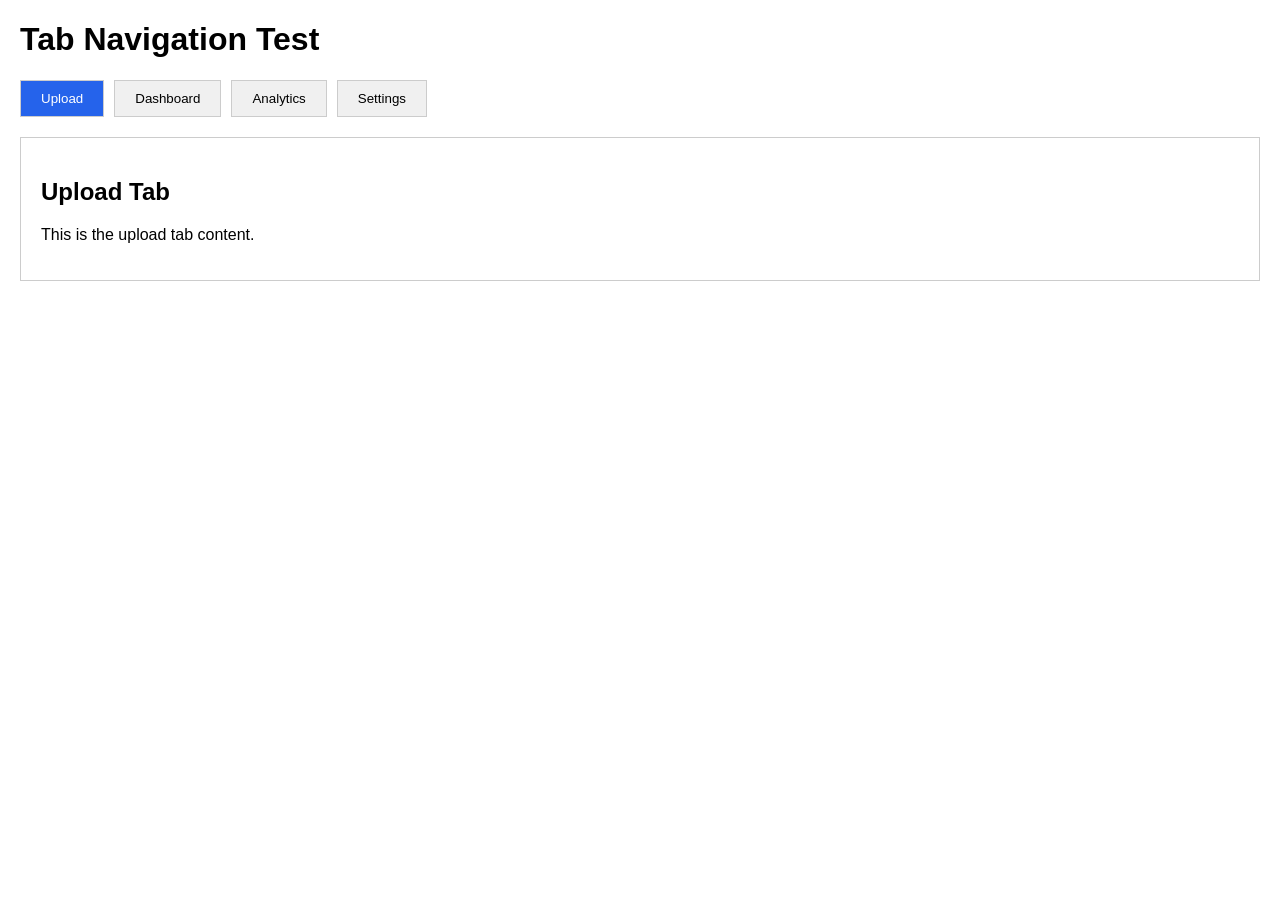
<file: claimflow-frontend/test-tabs.html>
<!DOCTYPE html>
<html>
<head>
    <title>Tab Test</title>
    <style>
        body { font-family: Arial; margin: 20px; }
        .nav { display: flex; gap: 10px; margin-bottom: 20px; }
        .nav-item { padding: 10px 20px; border: 1px solid #ccc; cursor: pointer; background: #f0f0f0; }
        .nav-item.active { background: #2563eb; color: white; }
        .tab-content { display: none; padding: 20px; border: 1px solid #ccc; }
        .tab-content.active { display: block; }
    </style>
</head>
<body>
    <h1>Tab Navigation Test</h1>
    
    <div class="nav">
        <button class="nav-item active" data-tab="upload">Upload</button>
        <button class="nav-item" data-tab="dashboard">Dashboard</button>
        <button class="nav-item" data-tab="analytics">Analytics</button>
        <button class="nav-item" data-tab="settings">Settings</button>
    </div>
    
    <div id="uploadTab" class="tab-content active">
        <h2>Upload Tab</h2>
        <p>This is the upload tab content.</p>
    </div>
    
    <div id="dashboardTab" class="tab-content">
        <h2>Dashboard Tab</h2>
        <p>This is the dashboard tab content.</p>
    </div>
    
    <div id="analyticsTab" class="tab-content">
        <h2>Analytics Tab</h2>
        <p>This is the analytics tab content.</p>
    </div>
    
    <div id="settingsTab" class="tab-content">
        <h2>Settings Tab</h2>
        <p>This is the settings tab content.</p>
    </div>
    
    <script>
        function switchTab(tabId) {
            console.log('Switching to tab:', tabId);
            
            // Update navigation
            document.querySelectorAll('.nav-item').forEach(item => {
                if (item.dataset.tab === tabId) {
                    item.classList.add('active');
                } else {
                    item.classList.remove('active');
                }
            });
            
            // Update content
            document.querySelectorAll('.tab-content').forEach(content => {
                const targetId = `${tabId}Tab`;
                if (content.id === targetId) {
                    content.classList.add('active');
                    content.style.display = 'block';
                } else {
                    content.classList.remove('active');
                    content.style.display = 'none';
                }
            });
        }
        
        // Setup event listeners
        document.querySelectorAll('.nav-item').forEach(item => {
            item.addEventListener('click', () => switchTab(item.dataset.tab));
        });
    </script>
</body>
</html>
</file>
